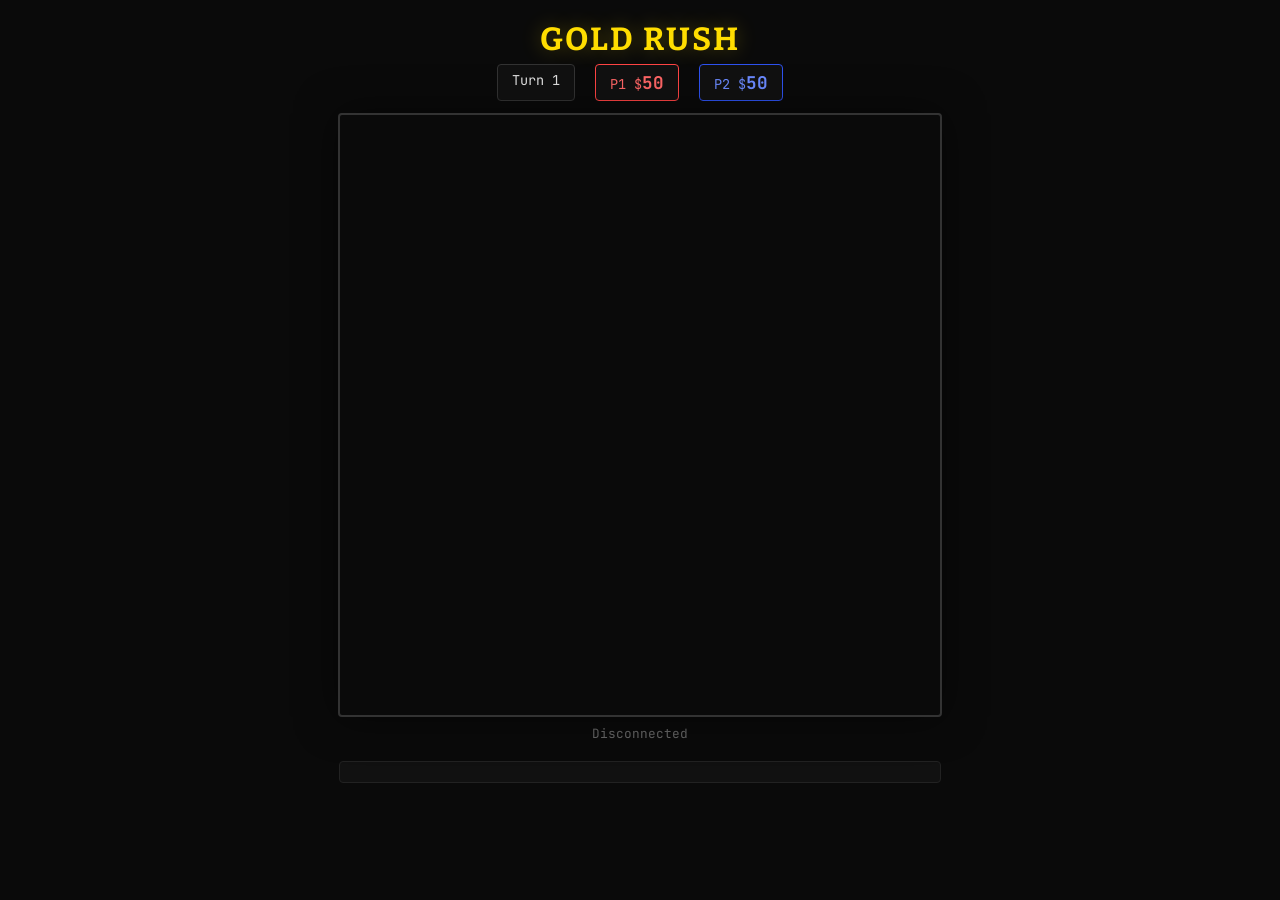
<file: model/eval_gui_static/index.html>
<!DOCTYPE html>
<html lang="en">
<head>
<meta charset="UTF-8">
<meta name="viewport" content="width=device-width, initial-scale=1.0">
<title>Gold Rush — DQN Eval</title>
<style>
  @import url('https://fonts.googleapis.com/css2?family=JetBrains+Mono:wght@400;700&family=Bitter:wght@400;700&display=swap');

  * { margin: 0; padding: 0; box-sizing: border-box; }

  body {
    background: #0a0a0a;
    color: #e0e0e0;
    font-family: 'JetBrains Mono', monospace;
    min-height: 100vh;
    display: flex;
    flex-direction: column;
    align-items: center;
    padding: 20px;
  }

  h1 {
    font-family: 'Bitter', serif;
    font-size: 2rem;
    color: #ffdd00;
    margin-bottom: 6px;
    letter-spacing: 2px;
    text-shadow: 0 0 20px rgba(255,221,0,0.3);
  }

  #hud {
    display: flex;
    gap: 20px;
    margin-bottom: 12px;
    font-size: 0.85rem;
    flex-wrap: wrap;
    justify-content: center;
  }

  .hud-item {
    padding: 6px 14px;
    border: 1px solid #333;
    border-radius: 4px;
    background: #111;
  }

  .hud-item.p1 { border-color: #ff4444; color: #ff6666; }
  .hud-item.p2 { border-color: #2e52f0; color: #6b8aff; }
  .hud-item .money { font-weight: 700; font-size: 1.1rem; }
  .hud-item .flag { color: #f84; font-size: 0.7rem; }

  #canvas-wrap {
    position: relative;
    border: 2px solid #333;
    border-radius: 4px;
    overflow: hidden;
    box-shadow: 0 0 40px rgba(0,0,0,0.5);
  }

  canvas { display: block; cursor: crosshair; }

  #log {
    width: 602px;
    max-height: 220px;
    overflow-y: auto;
    margin-top: 12px;
    padding: 10px;
    background: #111;
    border: 1px solid #222;
    border-radius: 4px;
    font-size: 0.75rem;
    line-height: 1.6;
  }

  #log .entry { padding: 2px 0; border-bottom: 1px solid #1a1a1a; }
  #log .entry.ai { color: #999; }
  #log .entry.human { color: #8f8; }
  #log .entry.income { color: #aaa; font-style: italic; }
  #log .entry.win { color: #ffdd00; font-weight: 700; font-size: 0.9rem; }
  .p1c { color: #ff6666; }
  .p2c { color: #6b8aff; }
  .buy { color: #4a9; }
  .upgrade { color: #49f; }
  .skip { color: #666; }

  #actions {
    width: 602px;
    margin-top: 8px;
    display: none;
    flex-direction: column;
    gap: 4px;
    max-height: 200px;
    overflow-y: auto;
    padding: 8px;
    background: #0f1a0f;
    border: 1px solid #2a4a2a;
    border-radius: 4px;
  }

  #actions button {
    background: #1a2a1a;
    color: #8f8;
    border: 1px solid #2a4a2a;
    padding: 6px 10px;
    border-radius: 3px;
    font-family: 'JetBrains Mono', monospace;
    font-size: 0.75rem;
    cursor: pointer;
    text-align: left;
    transition: background 0.15s;
  }

  #actions button:hover { background: #2a4a2a; border-color: #4a8a4a; }

  #turn-indicator {
    margin-top: 8px;
    font-size: 0.8rem;
    height: 24px;
    color: #666;
  }

  #restart-btn {
    margin-top: 12px;
    display: none;
    background: #ffdd00;
    color: #000;
    border: none;
    padding: 10px 30px;
    font-family: 'Bitter', serif;
    font-size: 1rem;
    font-weight: 700;
    border-radius: 4px;
    cursor: pointer;
    letter-spacing: 1px;
  }

  #restart-btn:hover { background: #ffe844; }
</style>
</head>
<body>

<h1>GOLD RUSH</h1>

<div id="hud">
  <div class="hud-item">Turn <span id="turn-num">1</span></div>
  <div class="hud-item p1">P1 $<span id="p1-money" class="money">50</span> <span id="p1-flag" class="flag"></span></div>
  <div class="hud-item p2">P2 $<span id="p2-money" class="money">50</span> <span id="p2-flag" class="flag"></span></div>
</div>

<div id="canvas-wrap">
  <canvas id="grid" width="600" height="600"></canvas>
</div>

<div id="turn-indicator">Connecting...</div>
<div id="actions"></div>
<div id="log"></div>
<button id="restart-btn">NEW GAME</button>

<script>
const CELL = 30;
const SIZE = 20;
const canvas = document.getElementById('grid');
const ctx = canvas.getContext('2d');
const logEl = document.getElementById('log');
const actionsDiv = document.getElementById('actions');
const turnInd = document.getElementById('turn-indicator');
const restartBtn = document.getElementById('restart-btn');

const COLORS = {
  bg: '#1a1a1a',
  grid: '#222',
  mine: '#ffdd00',
  river: '#66ea5c',
  p1: '#ff4444',
  p2: '#2e52f0',
  collapsed: '#333',
  owned1: 'rgba(255,68,68,0.5)',
  owned2: 'rgba(46,82,240,0.5)',
};

let state = null;
let ws = null;

function connect() {
  ws = new WebSocket('ws://localhost:8766');
  ws.onopen = () => { turnInd.textContent = 'Connected — game starting...'; };
  ws.onmessage = (e) => handleMessage(JSON.parse(e.data));
  ws.onclose = () => { turnInd.textContent = 'Disconnected'; };
}

function handleMessage(msg) {
  if (msg.type === 'state') {
    state = msg;
    render();
    updateHUD();

    if (msg.last_action) logAction(msg.last_action);
    if (msg.game_over) {
      const w = msg.game_over.winner;
      const label = w === -1 ? 'TIE!' : 'Player ' + (w + 1) + ' wins!';
      logEntry(label + ' (P1: $' + msg.game_over.money[0] + ', P2: $' + msg.game_over.money[1] + ')', 'win');
      turnInd.textContent = label;
      restartBtn.style.display = 'block';
      actionsDiv.style.display = 'none';
    }
  } else if (msg.type === 'your_turn') {
    turnInd.textContent = 'Your turn (Player ' + (msg.current_player + 1) + '):';
    showActions(msg.valid_actions);
  }
}

function showActions(valid) {
  actionsDiv.innerHTML = '';
  actionsDiv.style.display = 'flex';
  for (const v of valid) {
    const btn = document.createElement('button');
    btn.textContent = v.label;
    btn.onclick = () => {
      ws.send(JSON.stringify({ action: v.action }));
      actionsDiv.style.display = 'none';
      turnInd.textContent = 'Waiting...';
    };
    actionsDiv.appendChild(btn);
  }
}

function logAction(a) {
  const pc = a.player === 0 ? 'p1c' : 'p2c';
  const tc = a.action_type || 'skip';
  const who = a.is_ai ? ' [AI]' : ' [YOU]';
  const cls = a.is_ai ? 'ai' : 'human';
  logEntry('<span class="' + pc + '">P' + (a.player+1) + '</span>' + who + ': <span class="' + tc + '">' + a.label + '</span>', cls);
}

function logEntry(html, cls) {
  const div = document.createElement('div');
  div.className = 'entry ' + (cls || '');
  div.innerHTML = html;
  logEl.appendChild(div);
  logEl.scrollTop = logEl.scrollHeight;
}

function updateHUD() {
  if (!state) return;
  document.getElementById('turn-num').textContent = state.turn_number;
  document.getElementById('p1-money').textContent = state.players[0].money;
  document.getElementById('p2-money').textContent = state.players[1].money;
  document.getElementById('p1-flag').textContent = state.players[0].must_buy_mine ? '(must buy mine)' : '';
  document.getElementById('p2-flag').textContent = state.players[1].must_buy_mine ? '(must buy mine)' : '';
  if (!state.done) {
    turnInd.textContent = 'Player ' + (state.current_player + 1) + "'s turn...";
  }
}

function render() {
  if (!state) return;
  const s = state;

  ctx.fillStyle = COLORS.bg;
  ctx.fillRect(0, 0, 600, 600);

  // Grid
  ctx.strokeStyle = COLORS.grid;
  ctx.lineWidth = 0.5;
  for (let i = 0; i <= SIZE; i++) {
    ctx.beginPath(); ctx.moveTo(i*CELL,0); ctx.lineTo(i*CELL,600); ctx.stroke();
    ctx.beginPath(); ctx.moveTo(0,i*CELL); ctx.lineTo(600,i*CELL); ctx.stroke();
  }

  // Assets
  for (const a of s.assets) {
    const x = a.x*CELL, y = a.y*CELL;

    if (a.collapsed) {
      ctx.fillStyle = COLORS.collapsed;
      ctx.fillRect(x+1, y+1, CELL-2, CELL-2);
      ctx.strokeStyle = '#555'; ctx.lineWidth = 1;
      ctx.beginPath(); ctx.moveTo(x+6,y+6); ctx.lineTo(x+CELL-6,y+CELL-6); ctx.stroke();
      ctx.beginPath(); ctx.moveTo(x+CELL-6,y+6); ctx.lineTo(x+6,y+CELL-6); ctx.stroke();
      continue;
    }

    if (a.owner !== null) {
      ctx.fillStyle = a.owner === 0 ? COLORS.owned1 : COLORS.owned2;
      ctx.fillRect(x+1, y+1, CELL-2, CELL-2);
      ctx.strokeStyle = a.owner === 0 ? COLORS.p1 : COLORS.p2;
      ctx.lineWidth = 2;
      ctx.strokeRect(x+1, y+1, CELL-2, CELL-2);
      // Upgrade indicator
      if (a.upgrades > 0) {
        ctx.fillStyle = '#fff';
        ctx.font = 'bold 8px JetBrains Mono';
        ctx.textAlign = 'right';
        ctx.fillText('+', x+CELL-3, y+10);
      }
    } else {
      ctx.fillStyle = a.type === 'mine' ? COLORS.mine : COLORS.river;
      ctx.fillRect(x+2, y+2, CELL-4, CELL-4);
    }

    // Level
    ctx.fillStyle = '#fff';
    ctx.font = '10px JetBrains Mono';
    ctx.textAlign = 'center';
    ctx.fillText(a.level, x+CELL/2, y+CELL/2+3);
  }

  // Players
  for (let i = 0; i < 2; i++) {
    const p = s.players[i];
    const x = p.x*CELL, y = p.y*CELL;
    ctx.fillStyle = i === 0 ? COLORS.p1 : COLORS.p2;
    ctx.beginPath();
    ctx.arc(x+CELL/2, y+CELL/2, CELL/3, 0, Math.PI*2);
    ctx.fill();
    ctx.fillStyle = '#fff';
    ctx.font = 'bold 11px JetBrains Mono';
    ctx.textAlign = 'center';
    ctx.fillText('P'+(i+1), x+CELL/2, y+CELL/2+4);
  }

  // Current player highlight
  if (!s.done) {
    const cp = s.players[s.current_player];
    ctx.strokeStyle = '#fff';
    ctx.lineWidth = 2;
    ctx.setLineDash([4,4]);
    ctx.strokeRect(cp.x*CELL-2, cp.y*CELL-2, CELL+4, CELL+4);
    ctx.setLineDash([]);
  }
}

restartBtn.onclick = () => {
  ws.send(JSON.stringify({ restart: true }));
  restartBtn.style.display = 'none';
  logEl.innerHTML = '';
  turnInd.textContent = 'Starting new game...';
};

connect();
</script>
</body>
</html>
</file>
